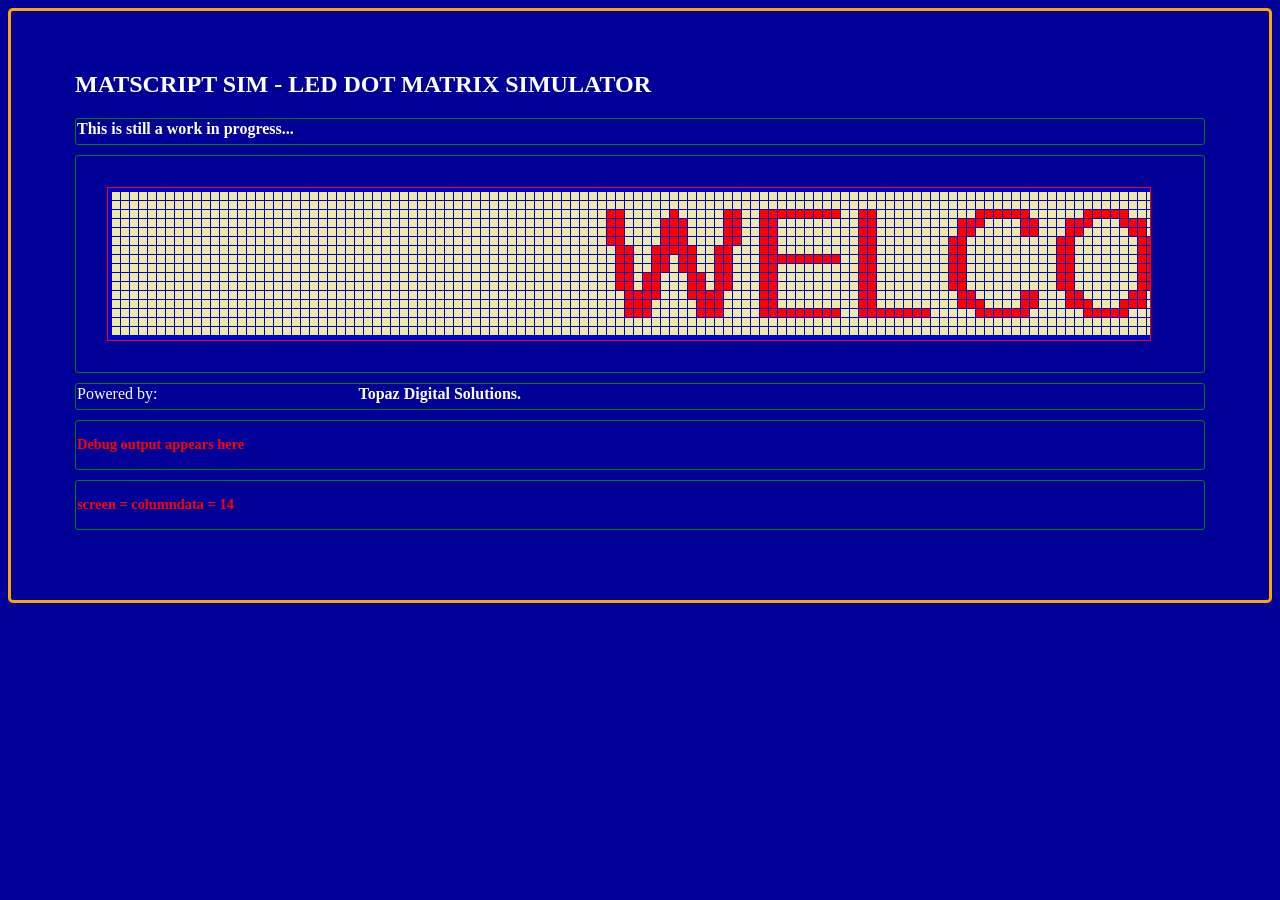
<file: index.html>
<!doctype html>
<html>
<head>
<meta charset="utf-8">
      <style>
        * {
      -webkit-box-sizing: border-box;
      -moz-box-sizing: border-box;
      box-sizing: border-box;
        }

        body { padding: 60px 5%;background-color:PaleGoldenRod; border:3px solid orange;border-radius: 5px}
        form header { margin: 0 0 20px 0; }
        form header div {font-size: 90%; color: #999;}
        form header h2 {margin: 0 0 5px 0; color: #fff;}
        h3 {font-size: 90%; color: #f00;}
        
        form > div {clear: both;overflow: hidden;padding: 1px;margin: 0 0 10px 0; border:1px solid green;border-radius: 3px}
        div > h5 {clear: both;overflow: hidden;padding: 1px; float: right; margin: 0 0 10px 0;}
        
        form > div > div > input {clear: both;overflow: hidden;padding: 1px;margin: 0 0 10px 0; display: table; margin: auto; font-size: 20px; background-color: #4CAF50; color: white; font-weight: bold; padding: 5px 15px; border:3px solid orange;border-radius: 5px}
        
        form > div > fieldset > div > div {margin: 0 0 5px 0;}
        form > div > label, h4 {margin: 0 0 5px 0; color: #fff;}
        form > div > div,form > div > fieldset > div {width: 75%;float: right;}
        form > div > fieldset label {font-size: 90%;}

        @media (max-width: 600px) {
            form > div {margin: 0 0 15px 0;}
            form > div > label,legend {width: 100%;float: none;margin: 0 0 5px 0;}
            form > div > div,form > div > fieldset > div {width: 100%;float: none;}
            input[type=text],input[type=email],input[type=url],input[type=password],
            textarea,select {width: 100%;}
        }
        @media (min-width: 1200px) {
          form > div > label,legend {text-align: right;}
        }
    </style>



 <title>MatScript-Sim</title>
    <link href="styles.css" rel="stylesheet" type="text/css"></link>
</head>




<body>
 <form action=\"#\"> <header> <h2>MATSCRIPT SIM - LED DOT MATRIX SIMULATOR</h2> </header>

  <div>
    <h4>This is still a work in progress...</h4>
	</div>        
    

        
<div>
  <canvas height="152" width="816" id="canvas" name="canvas">
    hopefully you dont see this
  </canvas>
   </div>


  <div>
    <label class="desc" id="title106" for="Field106">
      Powered by:
    </label>
    <div>
          <h4>Topaz Digital Solutions.</h4>
    </div>
   </div>
     <div id="output"></div>
     <div id="screen"></div>
</form> 

    

</body>
 <script type="text/javascript" src="matrix.js"></script>
</html>
</file>
<file: styles.css>
@charset "utf-8";
/* CSS Document */
/*
p {
	float: none;
	align-content: center;
	-moz-background-size: auto;
}*/
#canvas {
	float: left;
	width: auto;
	height: auto;
	position: relative;
	visibility: visible;
	left: auto;
	top: auto;
	right: auto;
	bottom: auto;
	overflow: auto;
	margin: 30px;
	clear: none;
	padding: 0px;
	border: thin solid #F00;
	background-color: #00C;
}
.section {
	float: none;
	width: 1660px;
	height: 260px;
	visibility: visible;
	background-color: #CCC;
	margin: 10px;
	padding: 5px;
}
body {
	background-color: #009;
}
</file>
